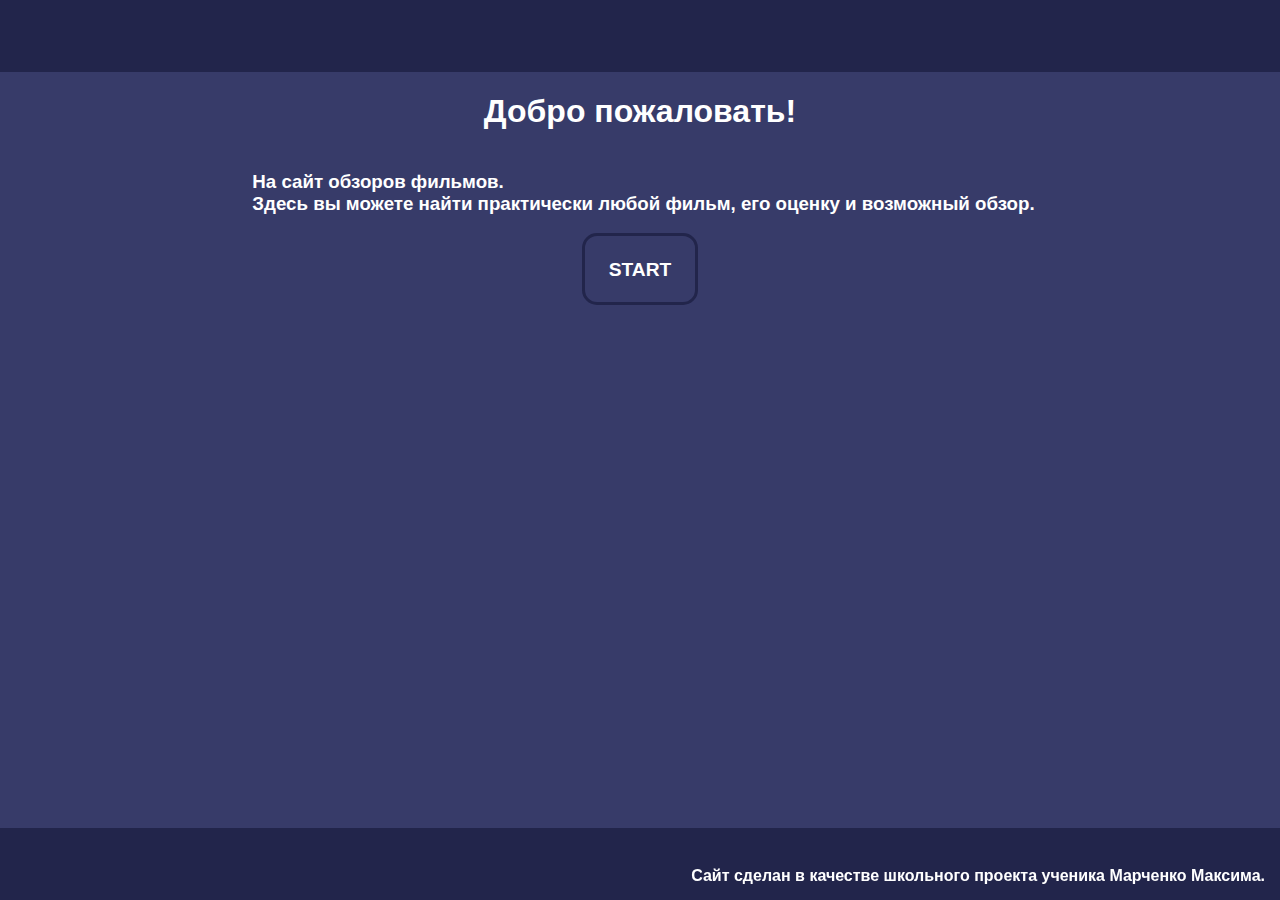
<file: index.html>
<!DOCTYPE html>
<html lang="en">
<head>
    <meta charset="UTF-8">
    <meta http-equiv="X-UA-Compatible" content="IE=edge">
    <meta name="viewport" content="width=device-width, initial-scale=1.0">
    <title>Welcome</title>
    <link rel="stylesheet" href="style_for_index.css">
</head>
<body>
    <header></header>
    <h1>Добро пожаловать!</h1>
    <main>
        <h3>На сайт обзоров фильмов.</br>
            Здесь вы можете найти практически любой фильм, его оценку и возможный обзор.</br>
            
        </h3>
    </main>

    <div class="START">START</div>
    <footer>
        <span>Сайт сделан в качестве школьного проекта ученика Марченко Максима.</br></span>
    </footer>
    <script src="script_for_index.js"></script>
</body>
</html>
</file>
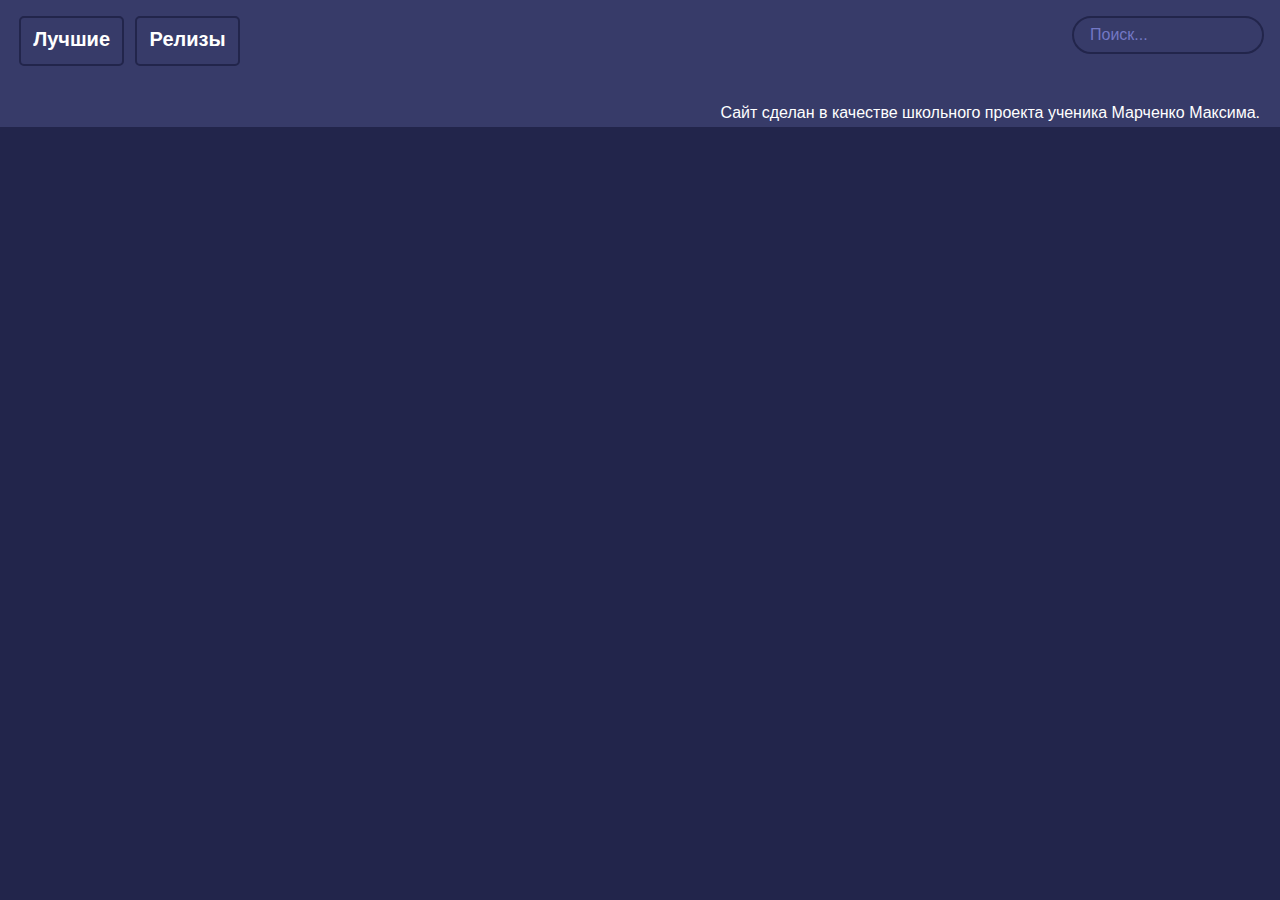
<file: main.html>
<!DOCTYPE html>
<html lang="en">
<head>
    <meta charset="UTF-8">
    <meta http-equiv="X-UA-Compatible" content="IE=edge">
    <meta name="viewport" content="width=device-width, initial-scale=1.0">
    <link rel="stylesheet" href="style_for_main.css">
    <title>Films review</title>
</head>
<body>
    <header>
        <div class="home">
            Лучшие
        </div>
        <div class="rec">
            Релизы
        </div>
        <form id="form">
            <input type="text" class="search" id="search" placeholder="Поиск...">
        </form>

    </header>
    <main id="main">
        
    </main>
    <footer>
        <span>Сайт сделан в качестве школьного проекта ученика Марченко Максима.</br></span>
    </footer>
    <script src="script_for_main.js"></script>
</body>
</html>
</file>
<file: style_for_index.css>
:root {
    --primary-color: #22254b;
    --secondary-color: #373b69;
}

@media (min-width:900px){
    .START {
        padding-top: 2.5vh;
        font-size: larger;
        height: 8vh;
        width: 9vw;
        text-align: center;
        border-radius: 15px;
        background-color: transparent;
        border: 3px solid var(--primary-color);
        font-weight: 700;
    }
    span {
        position: fixed;
        display: block;
        right: 0;
        bottom:15px;
    }

}

@media (max-width:900px){
    .START {
        font-size: larger;
        height: 8vh;
        width: 40vw;
        text-align: center;
        padding-top: 15px;
        border-radius: 15px;
        background-color: transparent;
        border: 3px solid var(--primary-color);
        font-weight: 700;
    }
    
}

* {
    box-sizing: border-box;
}

body {
    background-color: var(--secondary-color);
    font-family: Verdana, Geneva, Tahoma, sans-serif;
    color: #fff;
    margin: 0;
    display: flex;
    flex-direction: column;
    align-items: center;
    
}

header {
    margin: 0;
    display: block;
    height: 8vh;
    width: 100vw;
    background-color: var(--primary-color);
}

footer {
    position: fixed;
    bottom: 0;
    margin: 0;
    display: block;
    height: 8vh;
    width: 100vw;
    background-color: var(--primary-color);
    padding-left: 7px;
}
span {
    font-family: Verdana, Geneva, Tahoma, sans-serif;
    font-weight: bold;
    right: 15px;
}
main {
    padding-left: 7px;
}

.START:active {
    background-color: var(--primary-color);
}
</file>
<file: style_for_main.css>
:root {
    --primary-color: #22254b;
    --secondary-color: #373b69;
}

@media (min-width:900px){
    .rec {
        display: block;
        margin-right: 65vw;
        width: 120px;
        height: 50px;
        font-size: 20px;
        margin-left: 0.7rem;
    }
    .home {
        width: 120px;
        height: 50px;
        font-size: 20px;
        margin-left: 0.2rem;
    }
    .search {
        width: 15vw;
    }
    span {
        display: block;
    }
    header{
        padding: 1rem;
    }
    footer{
        display: flex;
    }
}
@media (max-width:900px){
    header {
        height: 180px;
        width: 100vw;
        padding: 10px;
        position: absolute;
        display:flex;
        flex-direction: column;
        align-items:flex-start;
    }
    footer {
        display: none;
    }
    .rec {
        margin-top: 6px;
        width: 90px;
        height: 45px;
        z-index: 1;
        font-size: 95%;
        
    }
    .home {
        width: 90px;
        height:45px;
        font-size: 95%;
    }
    .search {
        z-index: 0;
        margin-top:10px;
    }
    
    span {
        display:none;
    }
    main {
        padding-top:180px;
    }
}


* {
    box-sizing: border-box;
}

html {
    overflow-x: hidden;
}

body {
    z-index: -1;
    font-family: Verdana, Geneva, Tahoma, sans-serif;
    background-color: var(--primary-color);
    margin: 0;
    height: 100vh;
    width: 100vw;
}

header {
    
    display: flex;
    background-color: var(--secondary-color);
}

footer {
    position: absolute;
    font-family:Verdana, Geneva, Tahoma, sans-serif ;
    margin: 0;
    color: #fff;
    height: 5vh;
    background-color: var(--secondary-color);
    width: 100vw;

}

span {
    position: absolute;
    right: 20px;
    bottom:5px;
}

.search {
    background-color: transparent;
    border: 2px solid var(--primary-color);
    border-radius: 50px;
    font-family: inherit;
    font-size: 1rem;
    padding: 0.5rem 1rem;
    color: #fff;
}

.search::placeholder {
    color: #7378c5;
}

.search:focus {
    outline: none;
    background-color: var(--primary-color);
}

.home {

    background-color: transparent;
    border: 2px solid var(--primary-color);
    border-radius: 5px;
    font-family: inherit;
    font-weight: 700;
    text-align: center;
    padding-top: 10px;
    color: #fff;
}

.home:active {
    background-color: var(--primary-color);
}

.rec {
        
        background-color: transparent;
        border: 2px solid var(--primary-color);
        border-radius: 5px;
        font-family: inherit;
        font-weight: 700;
        text-align: center;
        padding-top: 10px;
        color: #fff;
        
}
.rec:active {
    background-color: var(--primary-color);
}


main {
    display: flex;
    flex-wrap: wrap;
    padding-left:5%;
}

.movie {
    width: 300px;
    margin: 1rem;
    background-color: var(--secondary-color);
    box-shadow: 0 4px 5px rgba(0, 0, 0, 0.2);
    position: relative;
    overflow: hidden;
    border-radius: 3px;
}

.movie img {
    width: 100%;
}

.movie-info {
    color: #fff;
    display: flex;
    align-items: center;
    justify-content: space-between;
    padding: 0.5rem 1rem 1rem;
    letter-spacing: 0.5px;
}

.movie-info h3 {
    margin-top: 0;
}

.movie-info span {
    background-color: var(--primary-color);
    padding: 0.25rem 0.5rem;
    border-radius: 3px;
    font-weight: bold;
}

.movie-info span.green {
    color: lightgreen;
}
.movie-info span.orange {
    color: orange;
}
.movie-info span.red {
    color: red;
}

.overview {
    background-color: #fff;
    padding: 2rem;
    position: absolute;
    left: 0;
    right: 0;
    bottom: 0;
    max-height: 100%;
    transform: translateY(101%);
    transition: transform 0.3s ease-in;
    overflow-y:scroll ;
}
.overview::-webkit-scrollbar{
    background-color: #373b68;
}
.overview::-webkit-scrollbar-thumb{
    background-color: #22254b;
}

.movie:hover .overview {
    transform: translateY(0);
}

.hyperlink {
    color: black;
    text-decoration: underline;
    font-size: 14px;
}
</file>
